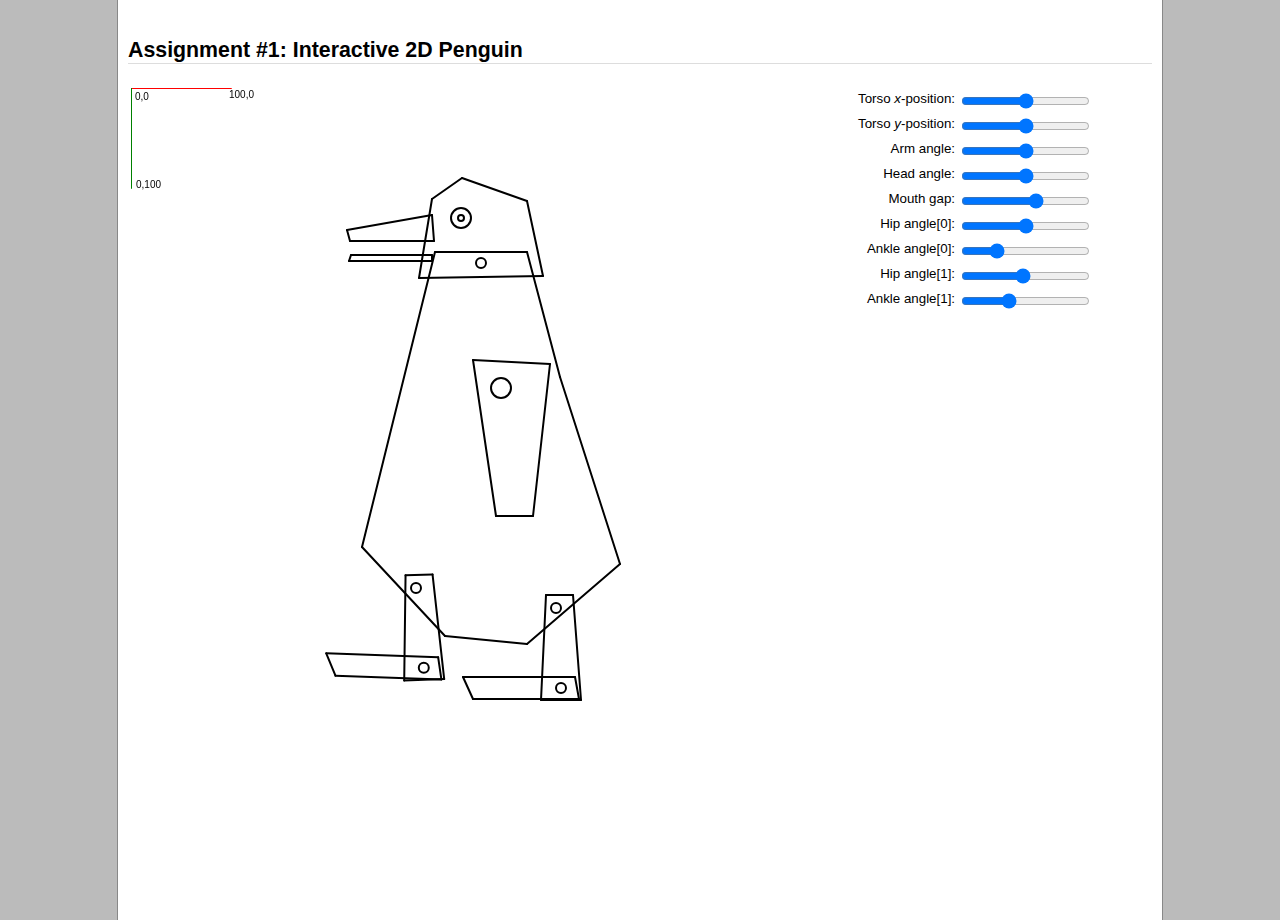
<file: A1/penguin/index.html>
<!-- You do not need to modify this file. -->

<!DOCTYPE html>
<html>
  <head>
	<meta charset="UTF-8">
    <link rel="stylesheet" href="style.css">
    <script src="a1.js"></script>
  </head>
  <body onload="draw();">
    <h1>
      Assignment #1: Interactive 2D Penguin
    </h1>

    <table>
      <tr>
        <td>
          <canvas id="canvas" width="720" height="720">Your browser is too old! Please upgrade to a <a href='https://developer.mozilla.org/en-US/docs/Web/HTML/Element/canvas#Browser_compatibility'><em>canvas</em>-capable browser</a>.</canvas>
        </td>
        <td>
          <table>
            <tr><td>Torso <i>x</i>-position: </td><td><input type="range" min="-100" max="100" value="0" class="slider" id="slider_torso_x" oninput="draw();" /> </td></tr>
            <tr><td>Torso <i>y</i>-position:</td><td><input type="range" min="-100" max="100" value="0" class="slider" id="slider_torso_y" oninput="draw();" /> </td></tr>
            <tr><td>Arm angle:</td><td><input type="range" min="-60" max="60" value="0" class="slider" id="slider_arm_angle" oninput="draw();" /> </td></tr>
            <tr><td>Head angle:</td><td><input type="range" min="-20" max="20" value="0" class="slider" id="slider_head_angle" oninput="draw();" /> </td></tr>
            <tr><td>Mouth gap:</td><td><input type="range" min="-10" max="7" value="0" class="slider" id="slider_mouth_gap" oninput="draw();" /> </td></tr>
            <tr><td>Hip angle[0]:</td><td><input type="range" min="-45" max="45" value="0" class="slider"  id="slider_hip_angle0" oninput="draw();" /> </td></tr>
            <tr><td>Ankle angle[0]:</td><td><input type="range" min="-10" max="30" value="0" class="slider"  id="slider_ankle_angle0" oninput="draw();" /> </td></tr>
            <tr><td>Hip angle[1]:</td><td><input type="range" min="-45" max="45" value="-2" class="slider" id="slider_hip_angle1" oninput="draw();" /> </td></tr>
            <tr><td>Ankle angle[1]:</td><td><input type="range" min="-10" max="30" value="4" class="slider" id="slider_ankle_angle1" oninput="draw();" /> </td></tr>
          </table>
        </td>
      </tr>
    </table>
  </body>
</html>
</file>
<file: A1/penguin/style.css>
html
{
  margin: 0px;
  padding: 0px;
  background-color: #bbb;
  font-weight: 300;
  height: 100%;
}

body
{
  font-size: 10pt;
  background-color: #fff;
  margin:0px auto;
  text-align: justify;
  font-family: "HelveticaNeue-Light", "Helvetica Neue Light", "Helvetica Neue", Helvetica, Arial, "Lucida Grande", sans-serif; 
  width: 1024px;
  padding-top: 10px;
  padding-bottom: 10px;
  padding-right: 10px;
  padding-left: 10px;
  min-height: 100%;
  border-left: 1px solid #888;
  border-right: 1px solid #888;
}

pre, code {
  font-size: 0.85em;
  font-family: Consolas, Inconsolata, Courier, monospace;
}

code {
  margin: 0 0.15em;
  padding: 0 0.3em;
  border: 1px solid #EAEAEA;
  background-color: #F8F8F8;
  border-radius: 3px;
  display: inline; /* added to fix Yahoo block display of inline code */
}

pre {
  font-size: 1em;
  line-height: 1.2em;
}

pre code {
  white-space: pre;
  overflow: auto; /* fixes issue #70: Firefox/Thunderbird: Code blocks with horizontal scroll would have bad background colour */
  border-radius: 3px;
  border: 1px solid #CCC;
  padding: 0.5em 0.7em;
  display: block !important; /* added to counteract the Yahoo-specific `code` rule; without this, code blocks in Blogger are broken */
}

/* This spacing has been tweaked to closely match Gmail+Chrome "paragraph" (two line breaks) spacing. */
body p {
  /* !important is needed here because Hotmail/Outlook.com uses !important to
     kill the margin in <p>. We need this to win. */
  margin: 1.2em 0 !important;
}

h1, h2, h3, h4, h5, h6 {
  margin: 1.3em 0 1em;
  padding: 0;
  font-weight: bold;
  font-family: "HelveticaNeue-Light", "Helvetica Neue Light", "Helvetica Neue", Helvetica, Arial, "Lucida Grande", sans-serif; 
}

h1 {
  font-size: 1.6em;
  border-bottom: 1px solid #ddd;
}

hr {
  border: none;
  height: 1px;
  background-color: #ddd;
}

h2 {
  font-size: 1.25em;
  border-bottom: 1px solid #eee;
}

h3 {
  font-size: 1.15em;
}

h4 {
  font-size: 1.75em;
}

h5 {
  font-size: 1em;
}

h6 {
  font-size: 1em;
  color: #777;
}

table
{
  text-align: right;
}
table tr td
{
  vertical-align: top;
}
</file>
